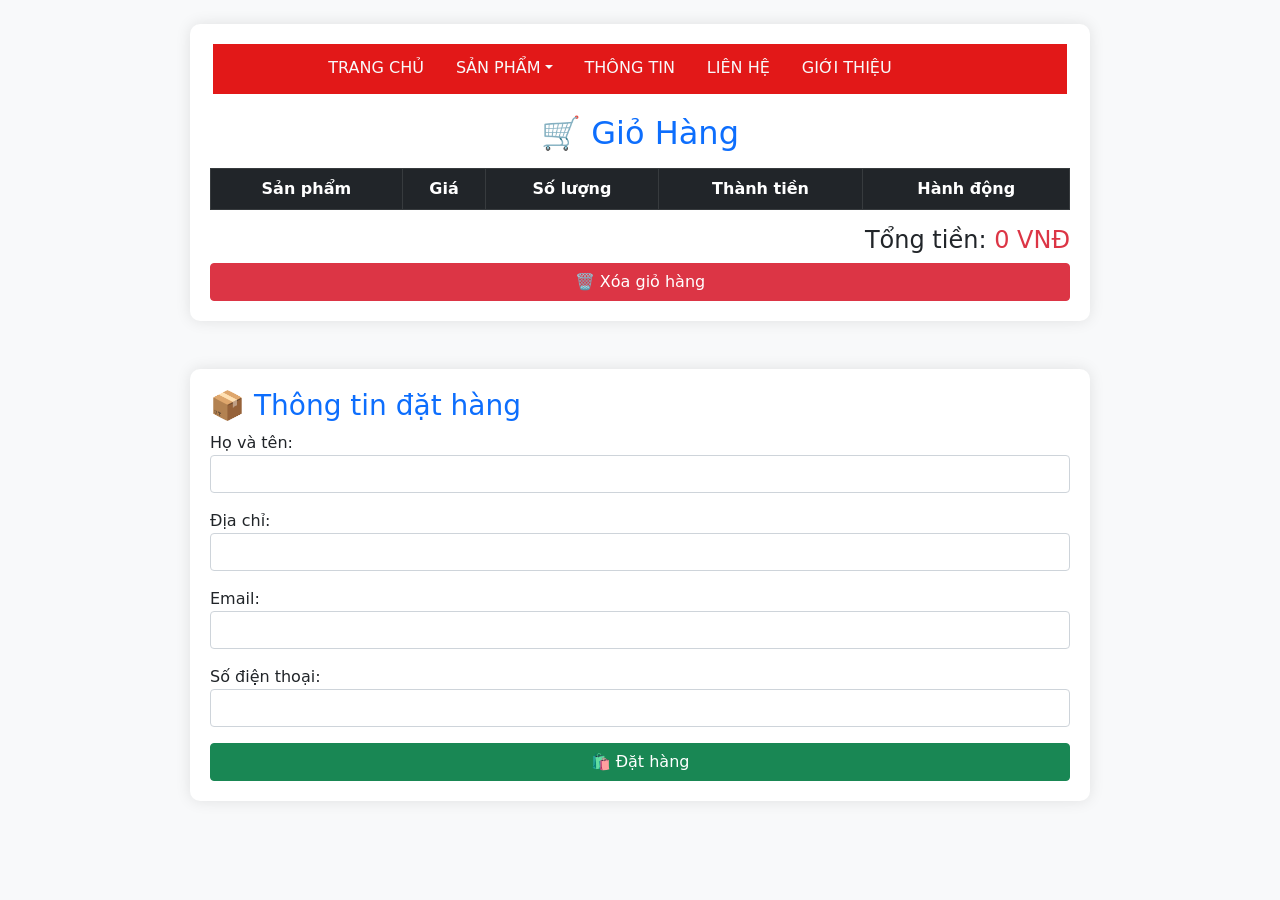
<file: html/giohang.html>
<!DOCTYPE html>
<html lang="vi">
<head>
    <meta charset="UTF-8">
    <meta name="viewport" content="width=device-width, initial-scale=1.0">
    <title>Giỏ Hàng</title>
    <link rel="stylesheet" href="../css/bootstrap.min.css">
    <link rel="stylesheet" href="https://cdn.jsdelivr.net/npm/bootstrap-icons/font/bootstrap-icons.css">
    <link rel="stylesheet" href="https://cdnjs.cloudflare.com/ajax/libs/font-awesome/6.5.0/css/all.min.css">
    <script src="../js/jquery-3.7.1.js"></script>
    <script src="../js/bootstrap.bundle.min.js"></script>
    <style>
        body {
            background-color: #f8f9fa;
        }
        .container {
            height: auto;
            max-width: 900px;
            background: white;
            padding: 20px;
            border-radius: 10px;
            box-shadow: 0px 0px 15px rgba(0, 0, 0, 0.1);
        }
        table {
            background: white;
        }
        th, td {
            text-align: center;
        }
        .btn-danger:hover, .btn-success:hover {
            transform: scale(1.05);
            transition: 0.3s;
        }
        .nav-menu{
            background-color: #e21818;
            height: 50px;
        }

        .nav-menu li:hover{
            background-color: black;
        }

        .dropdown-menu{
            background-color: #e21818;
        }

        .dropdown-item:hover{
            color: white;
            background-color: rgb(31, 30, 31);
        }

        .cart-icon {
            position: fixed;
            top: 20px;
            right: 20px;
            font-size: 24px;
            cursor: pointer;
            transition: transform 0.2s;
        }

        .cart-icon.ring {
            animation: shake 0.5s ease;
        }

        @keyframes shake {
            0%, 100% { transform: translateX(0); }
            25% { transform: translateX(-5px); }
            50% { transform: translateX(5px); }
            75% { transform: translateX(-5px); }
        }

        .flying-img {
            position: absolute;
            width: 50px;
            height: 50px;
            z-index: 999;
            transition: transform 1s ease-in-out, opacity 1s;
        }

    </style>
</head>
<body>
    <div class="container mt-4">
        <div class="row" style="background-color: black; margin-bottom: 20px; margin-left: 3px; margin-right: 3px;">
            <ul class="nav nav-menu justify-content-center text-uppercase">
                <li class="nav-item">
                    <a class="nav-link text-light mt-1" href="home.html">Trang chủ</a>
                </li>
                <li class="nav-item dropdown">
                    <a class="nav-link dropdown-toggle text-light mt-1" data-bs-toggle="dropdown" href="#">Sản phẩm</a>
                    <ul class="dropdown-menu">
                        <li><a class="dropdown-item text-light" href="dodien.html">Thiết bị điện tử</a></li>
                        <li><a class="dropdown-item text-light" href="dodadung.html">Đồ gia dụng</a></li>
                        <li><a class="dropdown-item text-light" href="phukien.html">Phụ kiện</a></li>
                    </ul>
                </li>
                <li class="nav-item"><a class="nav-link text-light mt-1" href="#thongtin">Thông tin</a></li>
                <li class="nav-item"><a class="nav-link text-light mt-1" href="#lienhe">Liên hệ</a></li>
                <li class="nav-item"><a class="nav-link text-light mt-1 me-5" href="#gioithieu">Giới thiệu</a></li>
            </ul>                
        </div>
        <h2 class="text-center text-primary">🛒 Giỏ Hàng</h2>
        <table class="table table-bordered mt-3">
            <thead class="table-dark">
                <tr>
                    <th>Sản phẩm</th>
                    <th>Giá</th>
                    <th>Số lượng</th>
                    <th>Thành tiền</th>
                    <th>Hành động</th>
                </tr>
            </thead>
            <tbody id="cart-items"></tbody>
        </table>
        <h4 class="text-end">Tổng tiền: <span id="total-price" class="text-danger">0</span></h4>
        <button class="btn btn-danger w-100" onclick="clearCart()">🗑 Xóa giỏ hàng</button>
    </div>

    <div class="container mt-5">
        <h3 class="text-primary">📦 Thông tin đặt hàng</h3>
        <form id="checkout-form">
            <div class="mb-3">
                <label>Họ và tên:</label>
                <input type="text" id="name" class="form-control" required>
            </div>
            <div class="mb-3">
                <label>Địa chỉ:</label>
                <input type="text" id="address" class="form-control" required>
            </div>
            <div class="mb-3">
                <label>Email:</label>
                <input type="email" id="email" class="form-control" required>
            </div>
            <div class="mb-3">
                <label>Số điện thoại:</label>
                <input type="tel" id="phone" class="form-control" required>
            </div>
            <button type="submit" class="btn btn-success w-100">🛍 Đặt hàng</button>
        </form>
    </div>

    <script>
        function loadCart() {
            let cart = JSON.parse(localStorage.getItem("cart")) || [];
            let cartTable = document.getElementById("cart-items");
            let total = 0;
            cartTable.innerHTML = "";
            
            cart.forEach((item, index) => {
                let totalItem = item.price * item.quantity;
                total += totalItem;
                cartTable.innerHTML += `
                    <tr>
                        <td>${item.name}</td>
                        <td>${item.price.toLocaleString("vi-VN")} VNĐ</td>
                        <td><input type="number" value="${item.quantity}" min="1" onchange="updateQuantity(${index}, this.value)" class="form-control"></td>
                        <td>${totalItem.toLocaleString("vi-VN")} VNĐ</td>
                        <td><button class="btn btn-danger" onclick="removeItem(${index})">❌</button></td>
                    </tr>`;
            });
            document.getElementById("total-price").innerText = total.toLocaleString("vi-VN") + " VNĐ";
        }

        function updateQuantity(index, quantity) {
            let cart = JSON.parse(localStorage.getItem("cart")) || [];
            let newQuantity = Math.max(1, parseInt(quantity, 10));
            cart[index].quantity = newQuantity;
            localStorage.setItem("cart", JSON.stringify(cart));
            loadCart();
        }

        function removeItem(index) {
            let cart = JSON.parse(localStorage.getItem("cart")) || [];
            cart.splice(index, 1);
            localStorage.setItem("cart", JSON.stringify(cart));
            loadCart();
        }

        function clearCart() {
            localStorage.removeItem("cart");
            loadCart();
        }

        document.getElementById("checkout-form").addEventListener("submit", function(e) {
            e.preventDefault();
            let name = document.getElementById("name").value.trim();
            let address = document.getElementById("address").value.trim();
            let email = document.getElementById("email").value.trim();
            let phone = document.getElementById("phone").value.trim();
            let cart = JSON.parse(localStorage.getItem("cart")) || [];
            
            if (cart.length === 0) {
                alert("Giỏ hàng trống!");
                return;
            }

            alert(`Cảm ơn ${name}, đơn hàng của bạn đã được xác nhận!`);
            document.getElementById("checkout-form").reset();
            clearCart();
        });

        loadCart();

        function addToCart() {
            let img = document.getElementById("productImage");
            let cart = document.getElementById("cartIcon");
            let flyingImg = img.cloneNode(true);
            document.body.appendChild(flyingImg);

            let rect = img.getBoundingClientRect();
            flyingImg.style.left = rect.left + "px";
            flyingImg.style.top = rect.top + "px";
            flyingImg.classList.add("flying-img");

            setTimeout(() => {
                flyingImg.style.transform = `translate(${cart.offsetLeft - rect.left}px, ${cart.offsetTop - rect.top}px) scale(0.1)`;
                flyingImg.style.opacity = "0";
            }, 50);

            setTimeout(() => {
                flyingImg.remove();
                cart.classList.add("ring");
                setTimeout(() => cart.classList.remove("ring"), 500);
            }, 1000);
        }
    </script>
</body>
</html>
</file>
